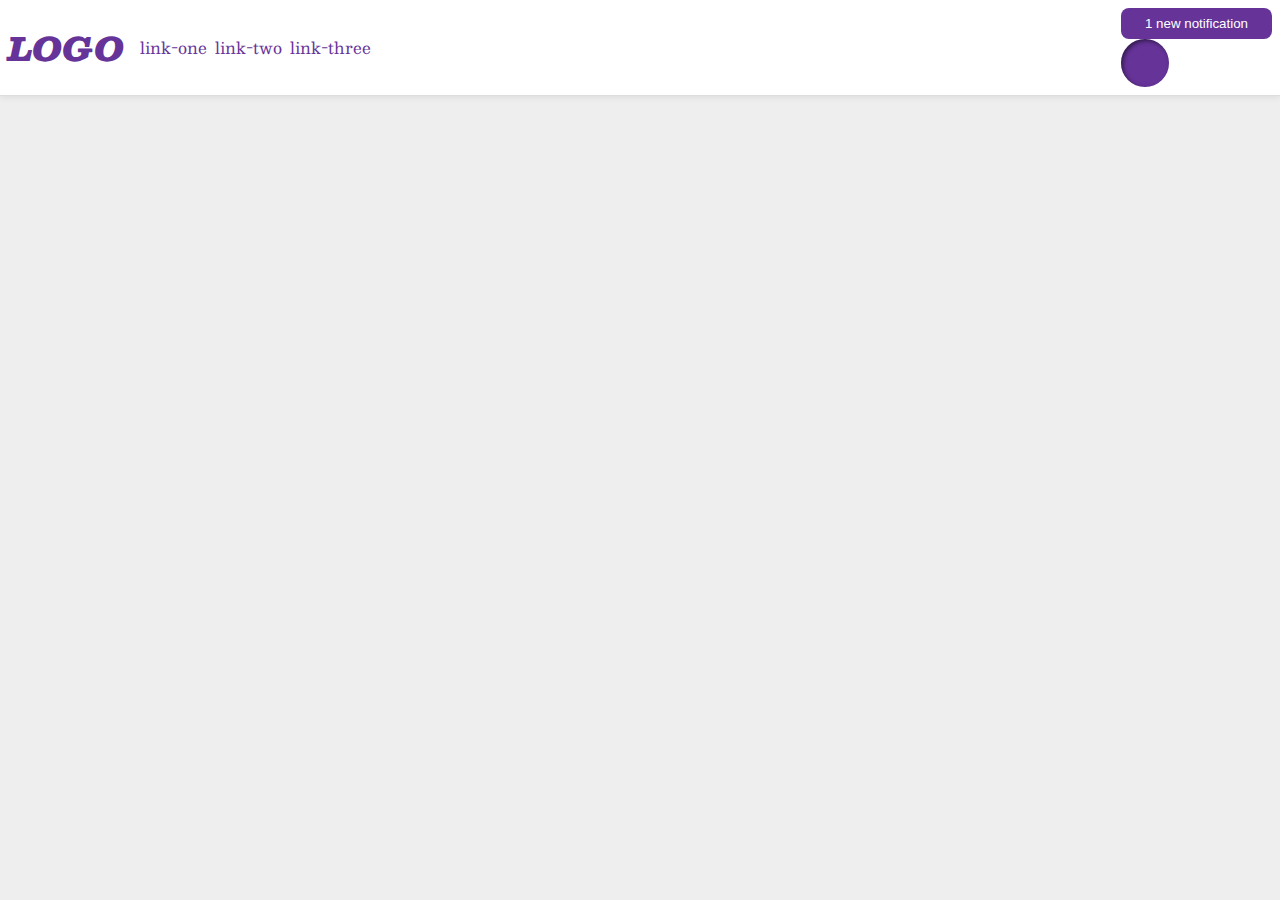
<file: flex/03-flex-header-2/index.html>
<!DOCTYPE html>
<html lang="en">
  <head>
    <meta charset="UTF-8" />
    <meta http-equiv="X-UA-Compatible" content="IE=edge" />
    <meta name="viewport" content="width=device-width, initial-scale=1.0" />
    <title>Flex Header 2</title>
    <link rel="stylesheet" href="style.css" />
  </head>
  <body>
    <div class="header">
      <div class="group1">
        <div class="logo">LOGO</div>
        <ul class="links">
          <li><a href="google.com">link-one</a></li>
          <li><a href="google.com">link-two</a></li>
          <li><a href="google.com">link-three</a></li>
        </ul>
      </div>
      <div class="goup2">
        <button class="notifications">1 new notification</button>
        <div class="profile-image"></div>
      </div>
    </div>
  </body>
</html>
</file>
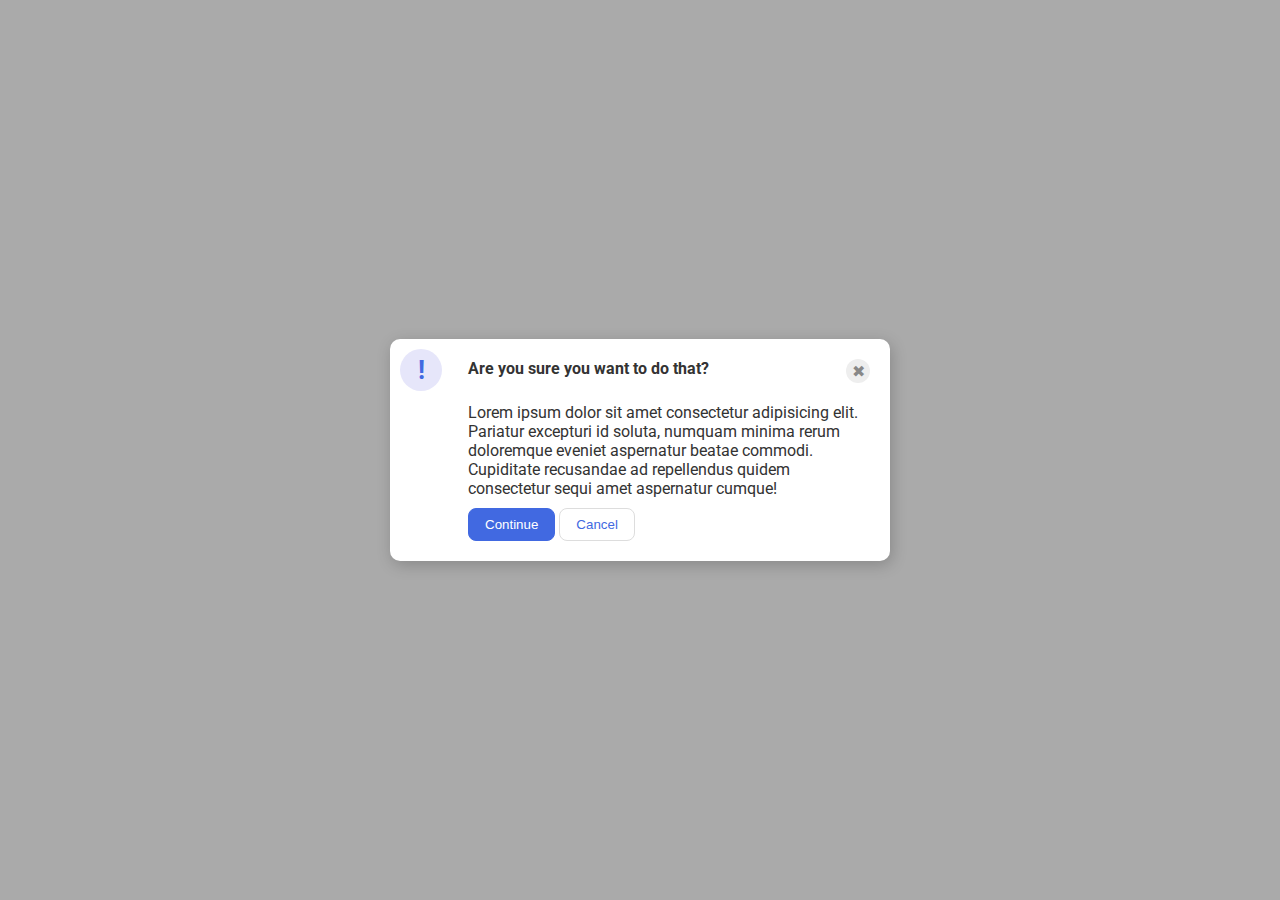
<file: flex/05-flex-modal/index.html>
<!DOCTYPE html>
<html lang="en">
  <head>
    <meta charset="UTF-8" />
    <meta http-equiv="X-UA-Compatible" content="IE=edge" />
    <meta name="viewport" content="width=device-width, initial-scale=1.0" />
    <link rel="stylesheet" href="style.css" />
    <title>Modal</title>
  </head>
  <body>
    <div class="modal">
      <div class="icon">!</div>
      <div class="warning_text">
        <div class="top">
          <div class="header">Are you sure you want to do that?</div>
          <div class="close-button">✖</div>
        </div>
        <div class="text"></div>
        Lorem ipsum dolor sit amet consectetur adipisicing elit. Pariatur
        excepturi id soluta, numquam minima rerum doloremque eveniet aspernatur
        beatae commodi. Cupiditate recusandae ad repellendus quidem consectetur
        sequi amet aspernatur cumque!
        <div class="buttons">
          <button class="continue">Continue</button>
          <button class="cancel">Cancel</button>
        </div>
      </div>
    </div>
  </body>
</html>
</file>
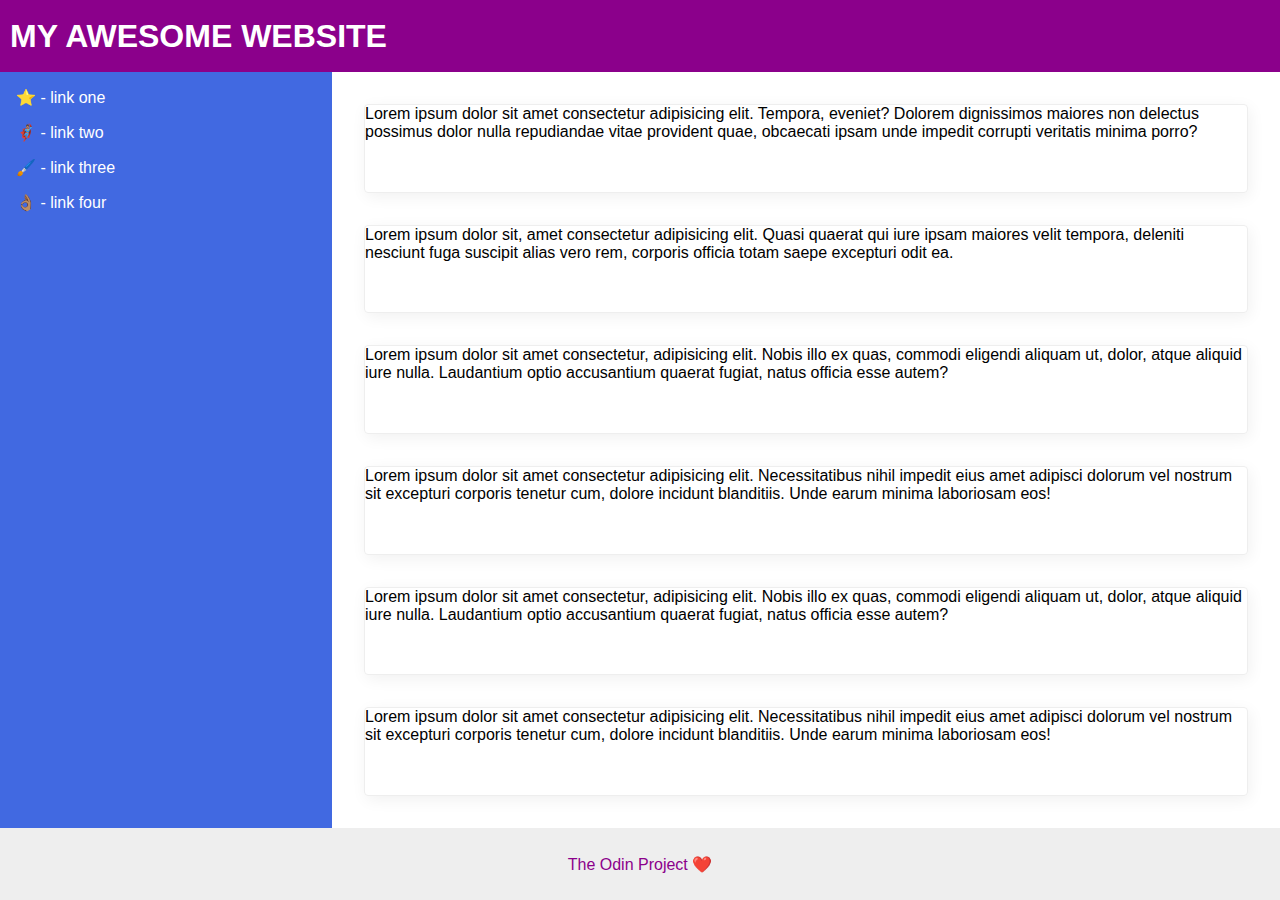
<file: flex/07-flex-layout-2/index.html>
<!DOCTYPE html>
<html lang="en">
  <head>
    <meta charset="UTF-8" />
    <meta http-equiv="X-UA-Compatible" content="IE=edge" />
    <meta name="viewport" content="width=device-width, initial-scale=1.0" />
    <title>The Holy Grail</title>
    <link rel="stylesheet" href="style.css" />
  </head>
  <body>
    <div class="header">MY AWESOME WEBSITE</div>
    <div class="main">
      <div class="sidebar">
        <ul>
          <li><a href="#">⭐ - link one</a></li>
          <li><a href="#">🦸🏽‍♂️ - link two</a></li>
          <li><a href="#">🖌️ - link three</a></li>
          <li><a href="#">👌🏽 - link four</a></li>
        </ul>
      </div>
      <div class="cards">
        <div class="card">
          Lorem ipsum dolor sit amet consectetur adipisicing elit. Tempora,
          eveniet? Dolorem dignissimos maiores non delectus possimus dolor nulla
          repudiandae vitae provident quae, obcaecati ipsam unde impedit
          corrupti veritatis minima porro?
        </div>
        <div class="card">
          Lorem ipsum dolor sit, amet consectetur adipisicing elit. Quasi
          quaerat qui iure ipsam maiores velit tempora, deleniti nesciunt fuga
          suscipit alias vero rem, corporis officia totam saepe excepturi odit
          ea.
        </div>
        <div class="card">
          Lorem ipsum dolor sit amet consectetur, adipisicing elit. Nobis illo
          ex quas, commodi eligendi aliquam ut, dolor, atque aliquid iure nulla.
          Laudantium optio accusantium quaerat fugiat, natus officia esse autem?
        </div>
        <div class="card">
          Lorem ipsum dolor sit amet consectetur adipisicing elit.
          Necessitatibus nihil impedit eius amet adipisci dolorum vel nostrum
          sit excepturi corporis tenetur cum, dolore incidunt blanditiis. Unde
          earum minima laboriosam eos!
        </div>
        <div class="card">
          Lorem ipsum dolor sit amet consectetur, adipisicing elit. Nobis illo
          ex quas, commodi eligendi aliquam ut, dolor, atque aliquid iure nulla.
          Laudantium optio accusantium quaerat fugiat, natus officia esse autem?
        </div>
        <div class="card">
          Lorem ipsum dolor sit amet consectetur adipisicing elit.
          Necessitatibus nihil impedit eius amet adipisci dolorum vel nostrum
          sit excepturi corporis tenetur cum, dolore incidunt blanditiis. Unde
          earum minima laboriosam eos!
        </div>
      </div>
    </div>

    <div class="footer">The Odin Project ❤️</div>
  </body>
</html>
</file>
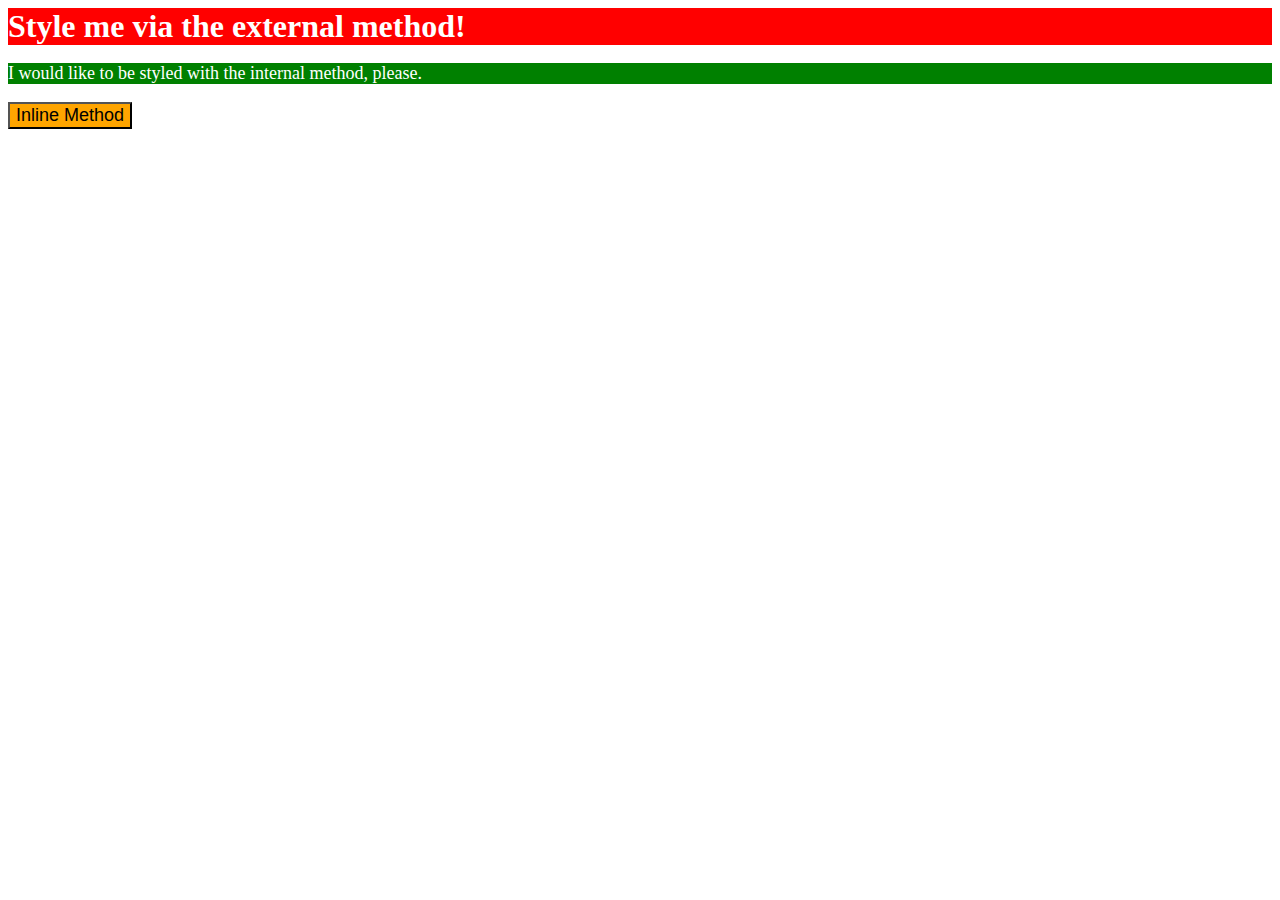
<file: foundations/01-css-methods/index.html>
<!DOCTYPE html>
<html lang="en">
  <head>
    <meta charset="UTF-8" />
    <meta http-equiv="X-UA-Compatible" content="IE=edge" />
    <meta name="viewport" content="width=device-width, initial-scale=1.0" />
    <title>Methods for Adding CSS</title>
  </head>
  <style>
    p {
      background-color: green;
      color: white;
      font-size: 18px;
    }
  </style>
  <body>
    <link rel="stylesheet" href="styles.css" />
    <div>Style me via the external method!</div>
    <p>I would like to be styled with the internal method, please.</p>
    <button style="background-color: orange; font-size: 18px">
      Inline Method
    </button>
  </body>
</html>
</file>
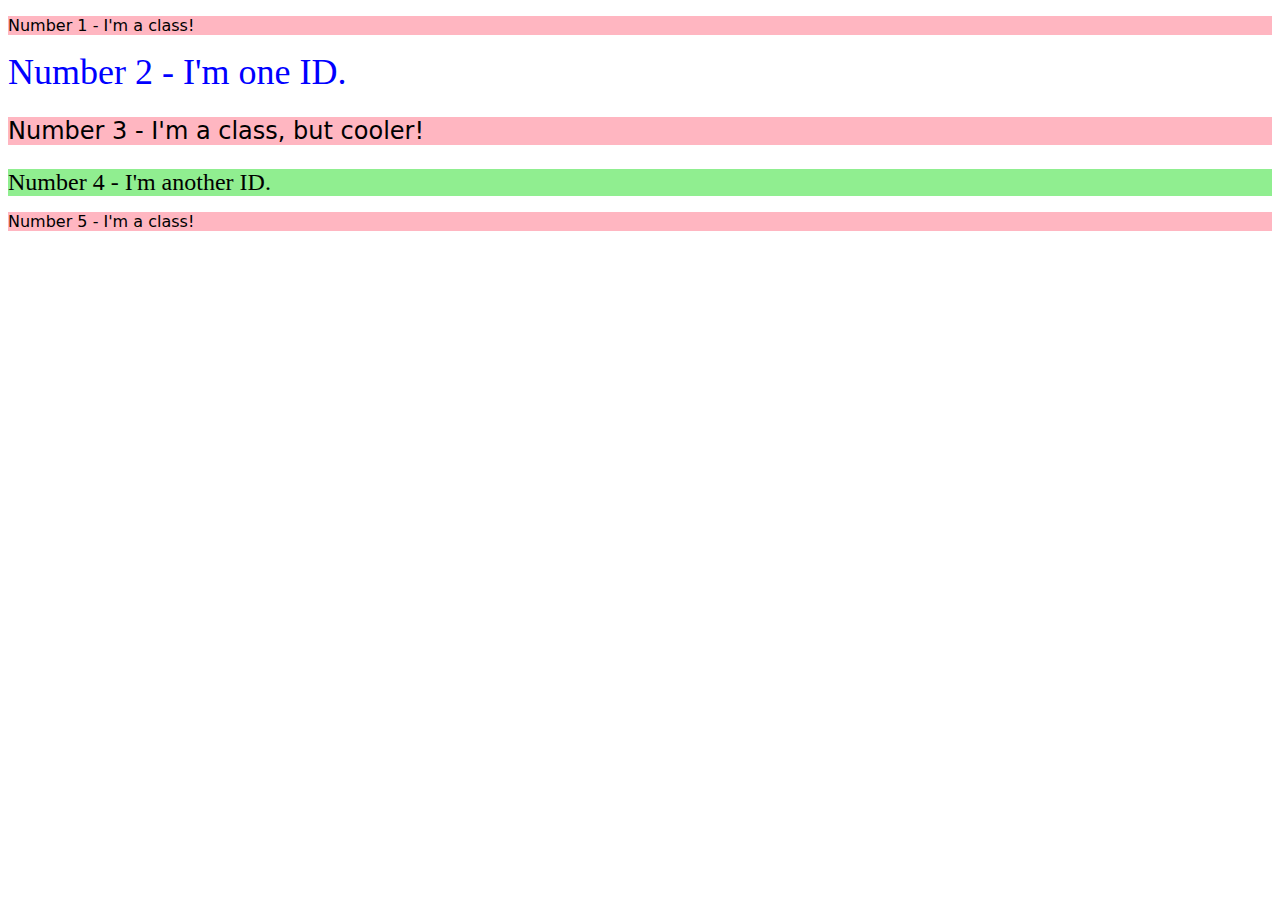
<file: foundations/02-class-id-selectors/index.html>
<!DOCTYPE html>
<html lang="en">
  <head>
    <meta charset="UTF-8" />
    <meta http-equiv="X-UA-Compatible" content="IE=edge" />
    <meta name="viewport" content="width=device-width, initial-scale=1.0" />
    <title>Class and ID Selectors</title>
    <link rel="stylesheet" href="style.css" />
  </head>
  <body>
    <p>Number 1 - I'm a class!</p>
    <div class="second">Number 2 - I'm one ID.</div>
    <p class="third">Number 3 - I'm a class, but cooler!</p>
    <div class="fourth">Number 4 - I'm another ID.</div>
    <p>Number 5 - I'm a class!</p>
  </body>
</html>
</file>
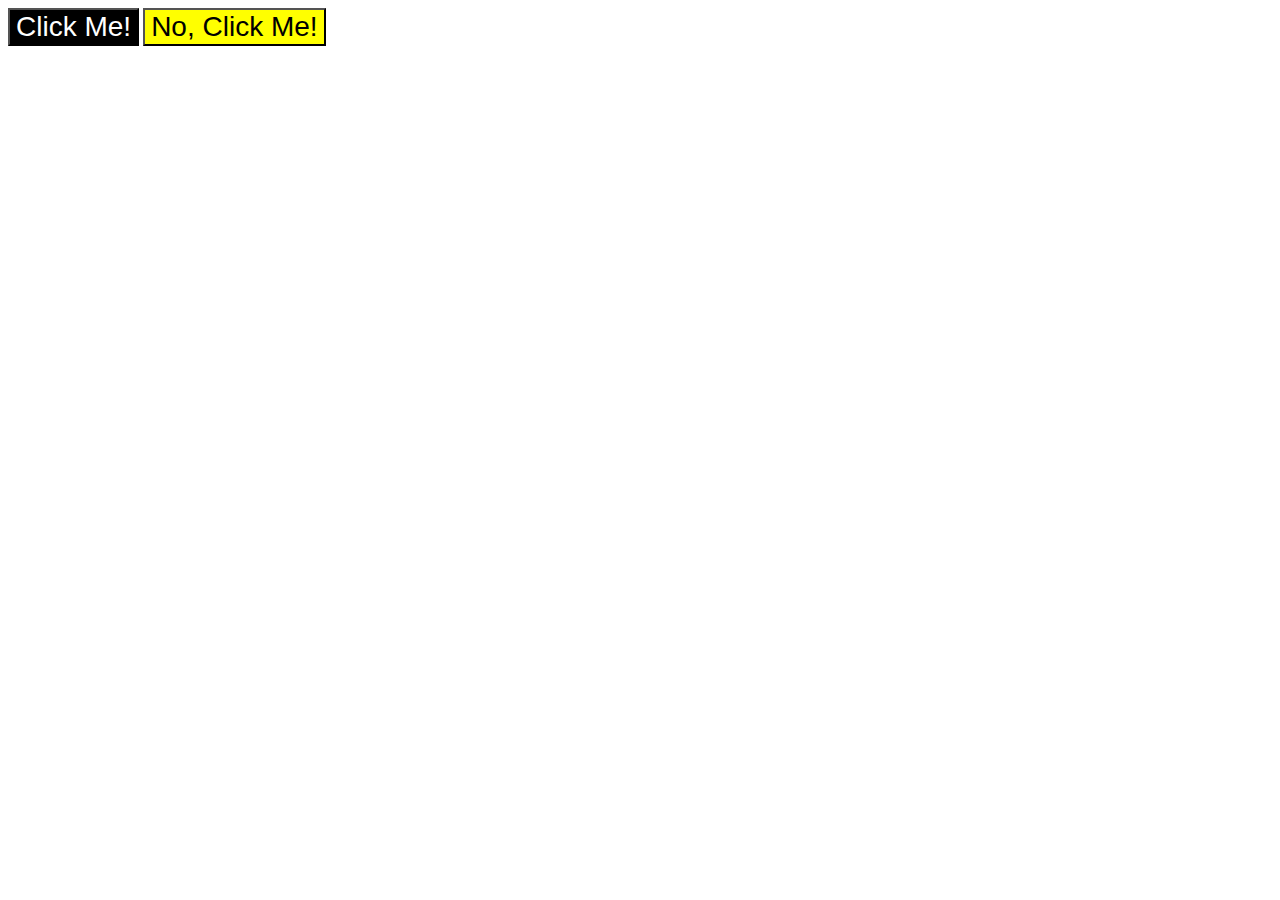
<file: foundations/03-grouping-selectors/index.html>
<!DOCTYPE html>
<html lang="en">
  <head>
    <meta charset="UTF-8" />
    <meta http-equiv="X-UA-Compatible" content="IE=edge" />
    <meta name="viewport" content="width=device-width, initial-scale=1.0" />
    <title>Grouping Selectors</title>
    <link rel="stylesheet" href="style.css" />
  </head>
  <body>
    <button class="first">Click Me!</button>
    <button class="second">No, Click Me!</button>
  </body>
</html>
</file>
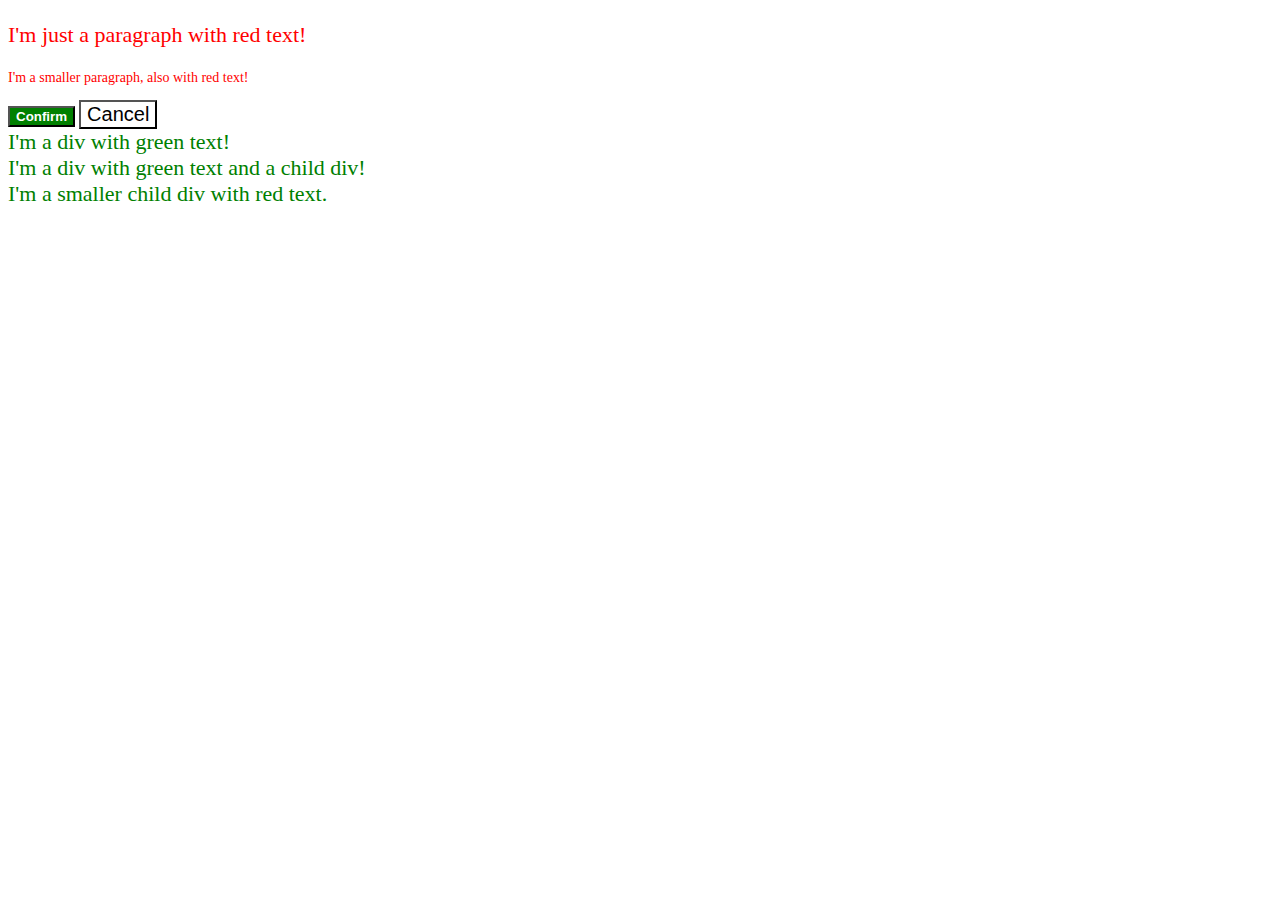
<file: foundations/06-cascade-fix/index.html>
<!DOCTYPE html>
<html lang="en">
  <head>
    <meta charset="UTF-8" />
    <meta http-equiv="X-UA-Compatible" content="IE=edge" />
    <meta name="viewport" content="width=device-width, initial-scale=1.0" />
    <title>Fix the Cascade</title>
    <link rel="stylesheet" href="style.css" />
  </head>
  <body>
    <p class="para">I'm just a paragraph with red text!</p>
    <p class="small-para">I'm a smaller paragraph, also with red text!</p>

    <button class="confirm">Confirm</button>
    <button class="button">Cancel</button>

    <div class="text">
      I'm a div with green text!
      <div>
        I'm a div with green text and a child div!
        <div class="text child">I'm a smaller child div with red text.</div>
      </div>
    </div>
  </body>
</html>
</file>
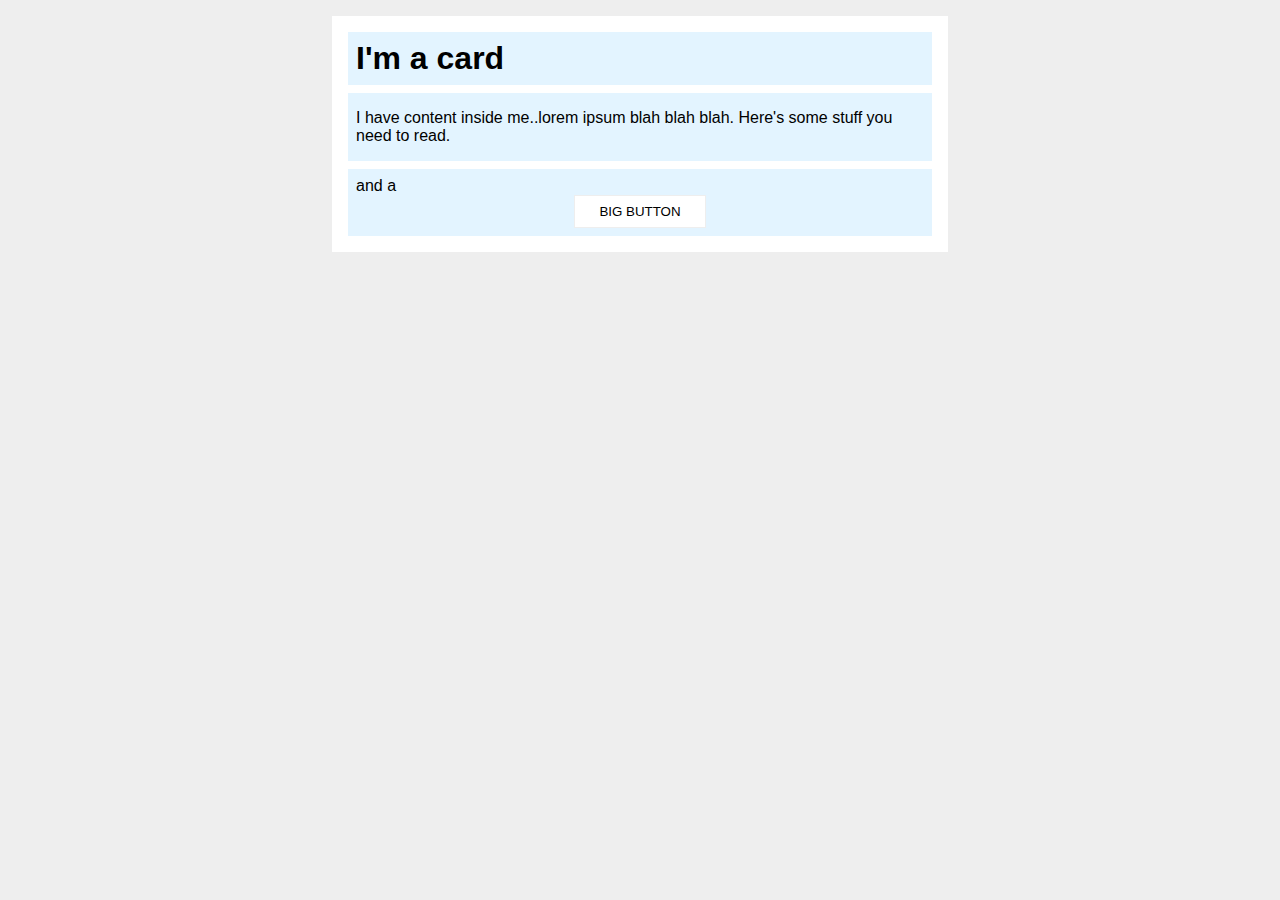
<file: margin-and-padding/02-margin-and-padding-2/index.html>
<!DOCTYPE html>
<html lang="en">
  <head>
    <meta charset="UTF-8" />
    <meta http-equiv="X-UA-Compatible" content="IE=edge" />
    <meta name="viewport" content="width=device-width, initial-scale=1.0" />
    <title>Margin and Padding exercise 2</title>
    <link rel="stylesheet" href="style.css" />
  </head>
  <body>
    <div class="card">
      <h1 class="title">I'm a card</h1>
      <div class="content">
        I have content inside me..lorem ipsum blah blah blah. Here's some stuff
        you need to read.
      </div>
      <div class="button-container">and a <button>BIG BUTTON</button></div>
    </div>
  </body>
</html>
</file>
<file: flex/03-flex-header-2/style.css>
/* this is some magical font-importing.  
you'll learn about it later. */
@import url("https://fonts.googleapis.com/css2?family=Besley:ital,wght@0,400;1,900&display=swap");

body {
  margin: 0;
  background: #eee;
  font-family: Besley, serif;
}

.header {
  background: white;
  border-bottom: 1px solid #ddd;
  box-shadow: 0 0 8px rgba(0, 0, 0, 0.1);
  display: flex;
  justify-content: space-between;
  padding: 8px;
}

.group1,
.group2 {
  display: flex;
  align-items: center;
  gap: 16px;
}

.profile-image {
  background: rebeccapurple;
  box-shadow: inset 2px 2px 4px rgba(0, 0, 0, 0.5);
  border-radius: 50%;
  width: 48px;
  height: 48px;
}

.logo {
  color: rebeccapurple;
  font-size: 32px;
  font-weight: 900;
  font-style: italic;
}

button {
  border: none;
  border-radius: 8px;
  background: rebeccapurple;
  color: white;
  padding: 8px 24px;
}

a {
  /* this removes the line under our links */
  text-decoration: none;
  color: rebeccapurple;
}

ul {
  list-style-type: none;
  display: flex;
  gap: 8px;
  margin: 0px;
  padding: 0px;
}
</file>
<file: flex/05-flex-modal/style.css>
@import url("https://fonts.googleapis.com/css2?family=Roboto:wght@400;700&display=swap");

html,
body {
  height: 100%;
}

body {
  font-family: Roboto, sans-serif;
  margin: 0;
  background: #aaa;
  color: #333;
  /* I'll give you this one for free lol */
  display: flex;
  align-items: center;
  justify-content: center;
}

.modal {
  background: white;
  width: 480px;
  border-radius: 10px;
  box-shadow: 2px 4px 16px rgba(0, 0, 0, 0.2);
  display: flex;
  padding: 10px;
  gap: 16px;
}

.warning_text {
  display: flex;
  flex-direction: column;
  gap: 10px;
  padding: 10px;
}

.top {
  display: flex;
  justify-content: space-between;
  font-weight: bold;
}

.icon {
  color: royalblue;
  font-size: 26px;
  font-weight: 700;
  background: lavender;
  width: 42px;
  height: 42px;
  border-radius: 50%;
  display: flex;
  align-items: center;
  justify-content: center;
  flex: 1 0 auto;
}

.close-button {
  background: #eee;
  border-radius: 50%;
  color: #888;
  font-weight: 400;
  font-size: 16px;
  height: 24px;
  width: 24px;
  display: flex;
  align-items: center;
  justify-content: center;
}

button {
  padding: 8px 16px;
  border-radius: 8px;
}

button.continue {
  background: royalblue;
  border: 1px solid royalblue;
  color: white;
}

button.cancel {
  background: white;
  border: 1px solid #ddd;
  color: royalblue;
}
</file>
<file: flex/07-flex-layout-2/style.css>
body {
  font-family: -apple-system, BlinkMacSystemFont, "Segoe UI", Roboto, Oxygen,
    Ubuntu, Cantarell, "Open Sans", "Helvetica Neue", sans-serif;
  margin: 0;
  min-height: 100vh;

  display: flex;
  flex-direction: column;
  justify-content: baseline;
  flex-wrap: wrap;
}

a {
  color: inherit;
  text-decoration: none;
}

ul {
  list-style-type: none;
  padding: 0px;
  margin: 0px;
}

li {
  margin-bottom: 16px;
}

.header {
  height: 72px;
  background: darkmagenta;
  color: white;

  font-size: 32px;
  font-weight: 900;
  display: flex;
  align-items: center;
  padding: 0px 10px;
  flex: 0 0 auto;
}

.footer {
  height: 72px;
  background: #eee;
  color: darkmagenta;

  display: flex;
  justify-content: center;
  align-items: center;
  flex: 0 0 auto;
}

.sidebar {
  width: 300px;
  background: royalblue;

  flex-shrink: 0;
  padding: 16px;
  color: white;
}

.card {
  border: 1px solid #eee;
  box-shadow: 2px 4px 16px rgba(0, 0, 0, 0.06);
  border-radius: 4px;
}

.main {
  display: flex;
  flex: 1;
}

.cards {
  display: flex;
  flex-wrap: wrap;
  gap: 32px;
  padding: 32px;
}
</file>
<file: foundations/01-css-methods/styles.css>
div {
  background-color: red;
  color: white;
  font-size: 32px;
  align-content: center;
  font-weight: bold;
}
</file>
<file: foundations/02-class-id-selectors/style.css>
p {
  background-color: #ffb6c1;
  font-family: "Verdana", "DejaVu Sans", sans-serif;
}

.second {
  color: blue;
  font-size: 36px;
}

.third {
  font-size: 24px;
}

.fourth {
  background-color: lightgreen;
  font-size: 24px;
}
</file>
<file: foundations/03-grouping-selectors/style.css>
button {
  font-size: 28px;
  font-family: "Helvetica", "Times New Roman", sans-serif;
}

.first {
  background-color: black;
  color: white;
}

.second {
  background-color: yellow;
}
</file>
<file: foundations/06-cascade-fix/style.css>
.para,
.small-para {
  color: hsl(0, 100%, 50%);
}

.small-para {
  font-size: 14px;
}

.para {
  font-size: 22px;
}

.confirm {
  background: green;
  color: white;
  font-weight: bold;
}

.button {
  background-color: rgb(255, 255, 255);
  color: rgb(0, 0, 0);
  font-size: 20px;
}

.child {
  color: red;
  font-size: 14px;
}

div.text {
  color: green;
  font-size: 22px;
}
</file>
<file: margin-and-padding/02-margin-and-padding-2/style.css>
body {
  background: #eee;
  font-family: sans-serif;
}

.card {
  width: 600px;
  background: #fff;
  margin: 16px auto;
  padding: 8px;
}

.title {
  background: #e3f4ff;
  margin: 8px;
  padding: 8px;
}

.content {
  background: #e3f4ff;
  margin: 8px;
  padding: 16px 8px;
}

.button-container {
  background: #e3f4ff;
  margin: 8px;
  padding: 8px;
}

button {
  display: block;
  margin: auto;
  background: white;
  padding: 8px 24px;
  border: 1px solid #eee;
}
</file>
